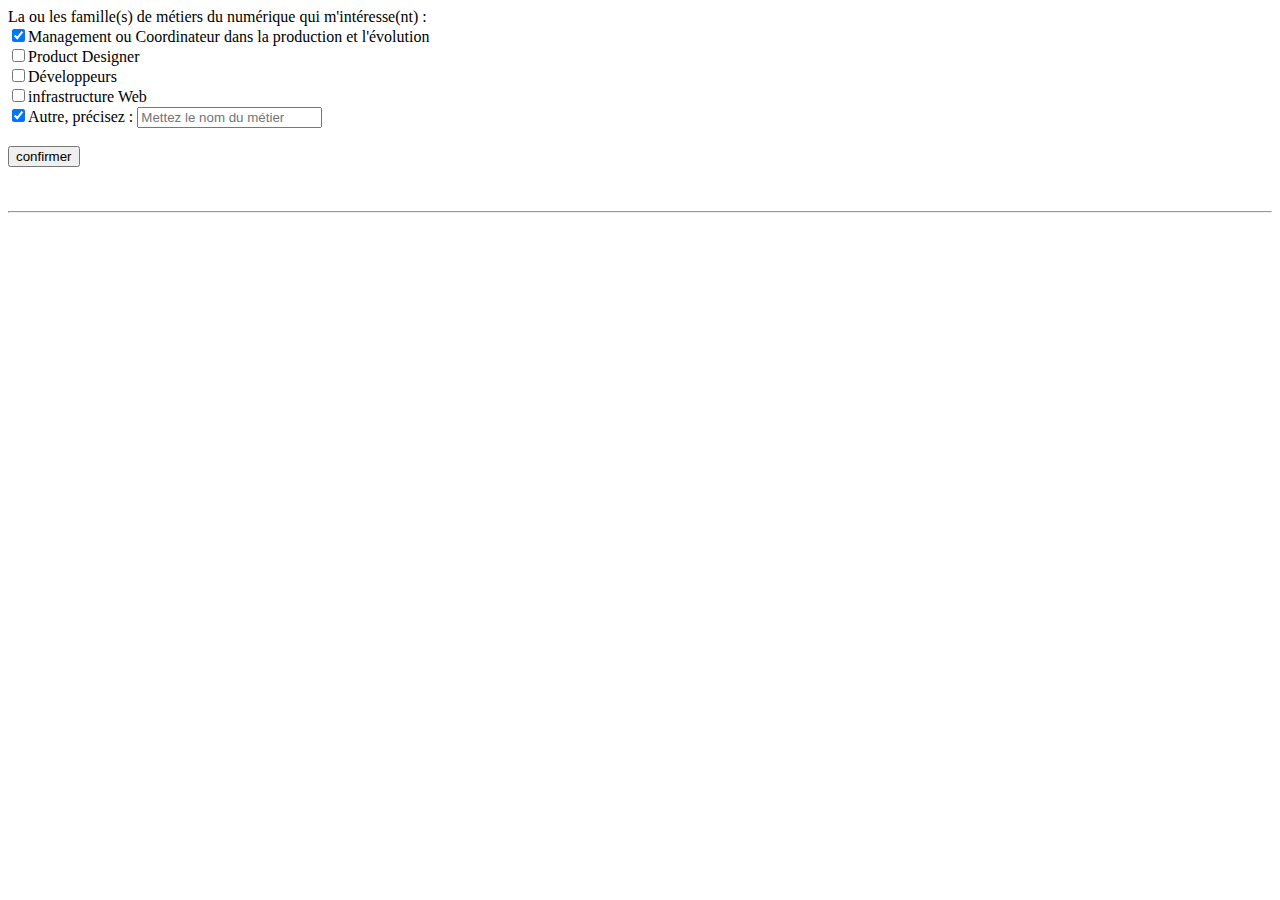
<file: exo/exo-for.html>
<!DOCTYPE html>
<html lang="en">
<head>
    <meta charset="UTF-8">
    <meta name="viewport" content="width=device-width, initial-scale=1.0">
    <title>exo formulaire</title>
</head>
<body>
    

	
<form method="get" action="#">


	<label for="famille">La ou les famille(s) de métiers du 
	numérique qui m'intéresse(nt) :<br>
	
		
	<label for="Management">
		<input type="checkbox" id="Management" name="Management" checked value="true" />Management ou 
			Coordinateur dans la production et l'évolution
		</label><br>

		<label for="Designer">
			<input type="checkbox" id="Designer" name="Designer"  />Product Designer</label><br>
		
		<label for="Developpeurs">
			<input type="checkbox" id="Developpeurs" name="Developpeurs"  />Développeurs</label><br>
		
		<label for="infrastructure">                                                                     
			<input type="checkbox" id="infrastructure" name="infrastructure"  />infrastructure Web</label><br>

			<input type="checkbox" id="Autre" name="Autre" checked value="true" />Autre, précisez : </label>
			<label for="Autre">

		
			<input name="autre-text" type="text" placeholder="Mettez le nom du métier" >  <br><br>
		</label>
		
			<input type="submit" value="confirmer">
    </form>





<br><br><hr><br><br>




</body>
</html>
</file>
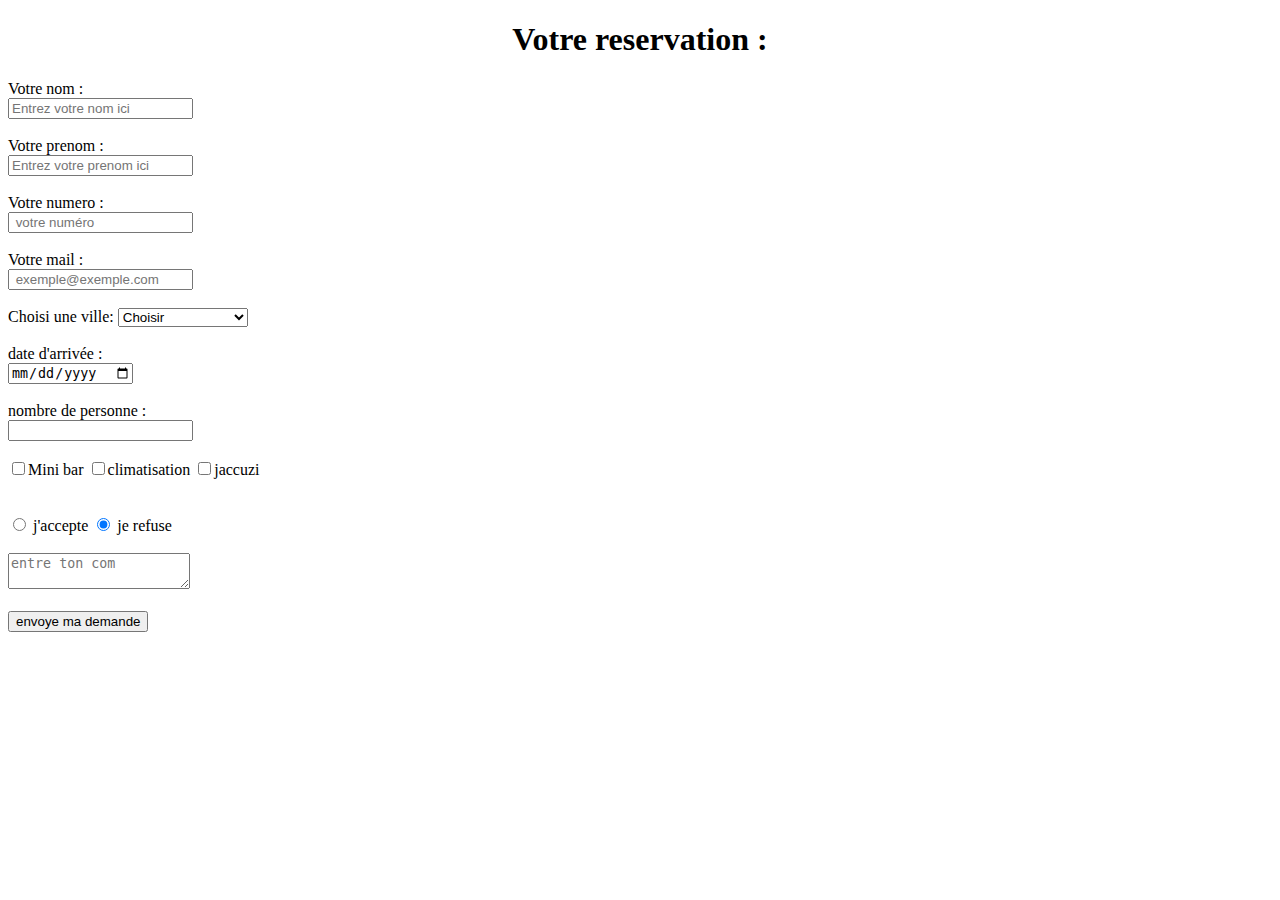
<file: exo/exo-hotel.html>
<!DOCTYPE html>
<html lang="en">
<head>
    <meta charset="UTF-8">
    <meta name="viewport" content="width=device-width, initial-scale=1.0">
    <title>hotel</title>
</head>

<body>
    <center>
            <h1>Votre reservation : </h1>
    </center>

<form method="get" action="#">

	<label>Votre nom :<br>
        
        <input name="nom" type="text" placeholder="Entrez votre nom ici  " >  <br><br>

    </label>

    <label >Votre prenom :<br>
        
        <input name="prenom" type="text" placeholder="Entrez votre prenom ici  " >  <br><br>
        
    </label>
            
    <label >Votre numero :<br>
        
        <input name="numero" type="tel" placeholder=" votre numéro " >  <br><br>
        
    </label>

    <label >Votre mail :<br>
        
        <input name="mail" type="email" placeholder=" exemple@exemple.com " >  <br><br>
        
    </label>


    <label for="ville">Choisi une ville:</label>
    <select id="ville" name="ville">
        <option value="#">Choisir</option>
        <option value="lille">Lille</option>
        <option value="lens">Lens</option>
        <option value="paris">Paris</option>
        <option value="marseille">Marseille</option>
        <option value="bruay">Bruay</option>
        <option value="havre">Havre</option>
        <option value="mont-saint-michel">Mont-Saint-Michel</option>
        <option value="mulouse">Mulouse</option>
        <option value="clais">Calais</option>
        </select>   <br><br>

    <label >date d'arrivée :<br> 
        <input type="date"  name="date" min="2023-10-31"  required >
      <span class="validity"></span>

    </label>

    <br><br>

    <label >nombre de personne :<br>
        
        <input name="nombre" type="number"  min=1>  <br><br>
        
    </label>

    <label for="bar">
        <input type="checkbox" id="bar" name="bar"  />Mini bar</label>

    <label for="clim">
            <input type="checkbox" id="clim" name="clim"  />climatisation</label>

            
    <label for="jaccuzi">
        <input type="checkbox" id="jaccuzi" name="jaccuzi"  />jaccuzi</label>

        <br><br><br>
       
        <label for="oui">
            <input type="radio" id="oui" name="cc"  /> j'accepte 
        </label>
        <label for="non">
            <input type="radio" id="non" name="cc" checked /> je refuse 
        </label>
        <br><br>

        <textarea placeholder="entre ton com"></textarea>

				<br><br>

			<input type="submit" value="envoye ma demande">

    </form>
			

</body>
</html>
</file>
